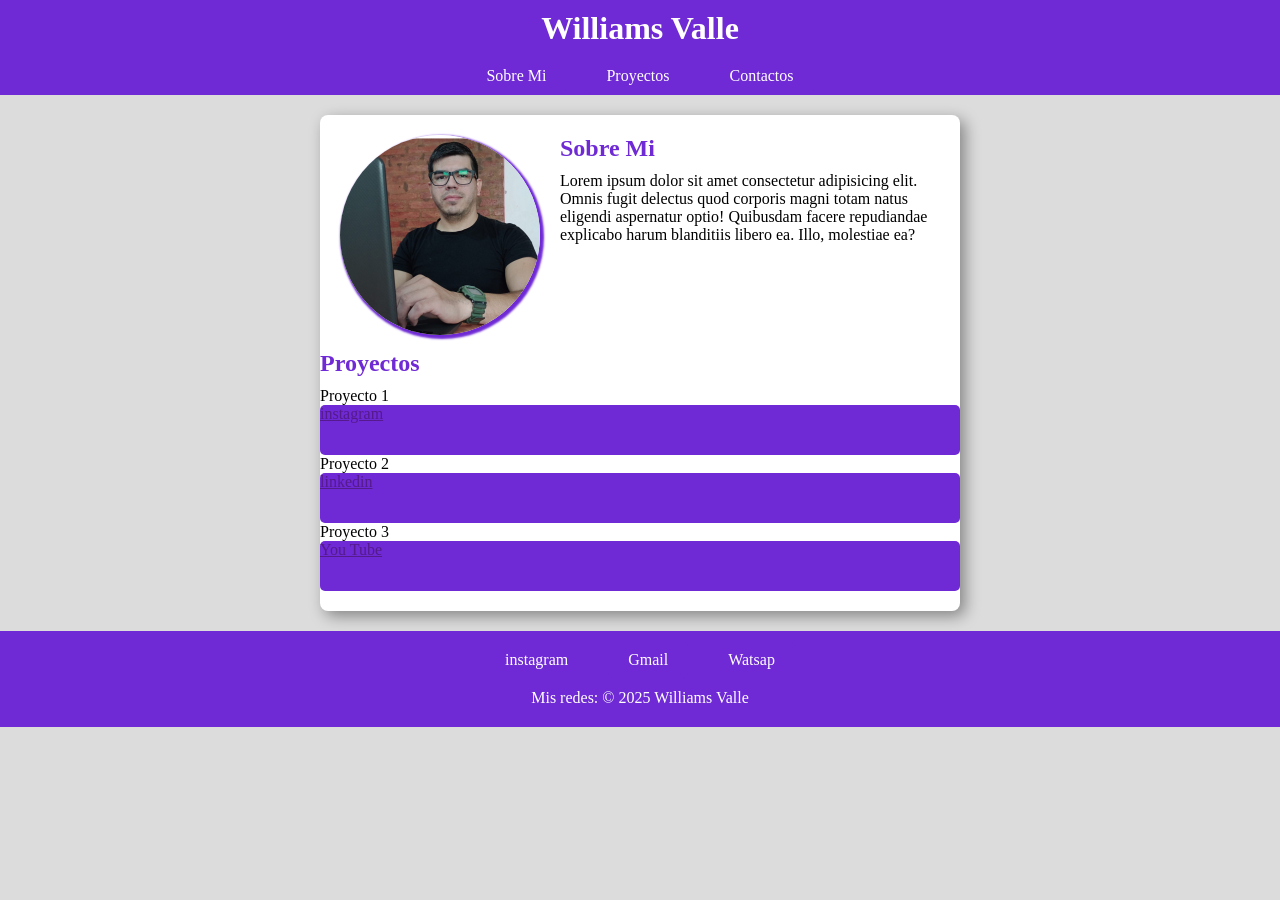
<file: index.html>
<!DOCTYPE html>
<html lang="en">

<head>
    <meta charset="UTF-8">
    <meta name="viewport" content="width=device-width, initial-scale=1.0">
    <link rel="stylesheet" href="styles.css">
    <title>Presentacion</title>
</head>

<body>
    <header>
        <h1>Williams Valle</h1>
        <nav>
            <ul>
                <li><a class="nav-link" href="#sobremi">Sobre Mi</a></li>
                <li><a class="nav-link" href="#proyectos">Proyectos</a></li>
                <li><a class="nav-link" href="#contactos">Contactos</a></li>
            </ul>
        </nav>
    </header>

    <main class="card-image-container">

        <section id="sobre-mi">
            <div class="card-image">
                <img src="imagen/williams.png" alt="imagen de Williams Valle">
                <div>
                    <h2>Sobre Mi</h2>
                    <p>Lorem ipsum dolor sit amet consectetur adipisicing elit. Omnis fugit delectus quod corporis magni
                        totam natus eligendi
                        aspernatur optio! Quibusdam facere repudiandae explicabo harum blanditiis libero ea. Illo,
                        molestiae ea?</p>
                </div>
            </div>

        </section>

        <section id="projects">
            
                <h2>Proyectos</h2>
                <p>Proyecto 1</p>
                <div><a href="">instagram</a></div>
                <p>Proyecto 2</p>
                <div><a href="">linkedin</a></div>
                <p>Proyecto 3</p>
                <div><a href="">You Tube</a></div>
            
        </section>
    </main>

    <footer class="footer-redes">

        <ul id="contactos">
            <li><a class="footer-redes" href="https://www.instagram.com/">instagram</a></li>
            <li><a class="footer-redes" href="williamsvalle2@gmail.com">Gmail</a></li>
            <li><a class="footer-redes" href="https://web.whatsapp.com/">Watsap</a></li>
        </ul>
        <p>Mis redes: © 2025 Williams Valle</p>

    </footer>
</body>

</html>
</file>
<file: styles.css>
:root{
    --primary-color: #6f2ad5; 
    --secondary-color: #6f2ad5;
    --lebel-color: #333;
    --bacraund-color-body: #dcdcdc;
    --text-color: white;
}

*{
    margin: 0;
    padding: 0;
    box-sizing: border-box;
}

body{
    background-color: var(--bacraund-color-body);
}

.card-image {
    display: flex;
    width: 50%;
}

.card-image img {
    border-radius: 100%;
    width: 200px;
    height: 200px;
    box-shadow: 2px 2px 2px 2px var(--secondary-color);
}

header{
    background-color: var(--primary-color);
    color: var(--text-color);
    display: flex;
    margin-bottom: 2px;
    flex-direction: column;
    align-items: center;
    text-decoration: none
    
}

header h1{
 margin: 10px;
}

header nav{
    background-color: var(--secondary-color);
    width: 100%;
    padding: 10px;
    display: flex;
    justify-content: center;
}

header nav ul{
    display: flex;
    flex-direction: row;
    justify-content: center;
    gap: 20px;
}

header nav ul li{
    list-style: none;
}
.nav-link{
    color: var(--text-color);
    text-decoration: none;
    background-color: var(--primary-color);
    padding: 10px 20px;
    border-radius: 5px;
}

.card-image-container{
    display: flex;
    flex-direction: column;
    align-items: center;
    justify-content: center;
    box-shadow: 5px 5px 15px rgba(0, 0, 0, 0.395);
    width: 50%;
    margin: 0 auto;
    padding: 20px;
    margin-top: 20px;
    margin-bottom: 20px;
    background-color: #ffff;
    border-radius: 8px;
    gap: 15px;
}

#section-projects{
    display: inline-block;
    flex-direction: column;
    align-items: center;
    justify-content: center;
    gap: 20px;
    width: 100em;
}

section h2{
    color: var(--primary-color);
    
}
h2{
    color: var(--lebel-color);
    margin-bottom: 10px;
}

section img{
    width: 40%;
    height: auto;
    border-radius: 8px;
}

#projects div{
    display: flex;
    flex-direction: column;
    align-items: center;
    justify-content: center;
    gap: 20px;
    width: 40em;
    height: 50px;
    background: #6f2ad5;
    display: inline-block;
    border-radius: 5px;
}



.card-image{
    display: flex;
    gap: 20px;
    width: 100%;
}



.footer-redes{
    background-color: var(--primary-color);
    color: var(--text-color);
    text-align: center;
    padding: 20px;
    position: relative;
}


.footer-redes ul{
    display: flex;
    flex-direction: row;
    justify-content: center;
    gap: 20px;
}
.footer-redes ul li{
    list-style: none;
}
.footer-redes ul li a{
    color: var(--text-color);
    text-decoration: none;
    background-color: var(--secondary-color);
    margin-top: 50px;
    padding: 10px 20px;
    border-radius: 5px;
    
}
.footer-redes p{
    margin-top: 20px;
    color: var(--text-color);
}
</file>
